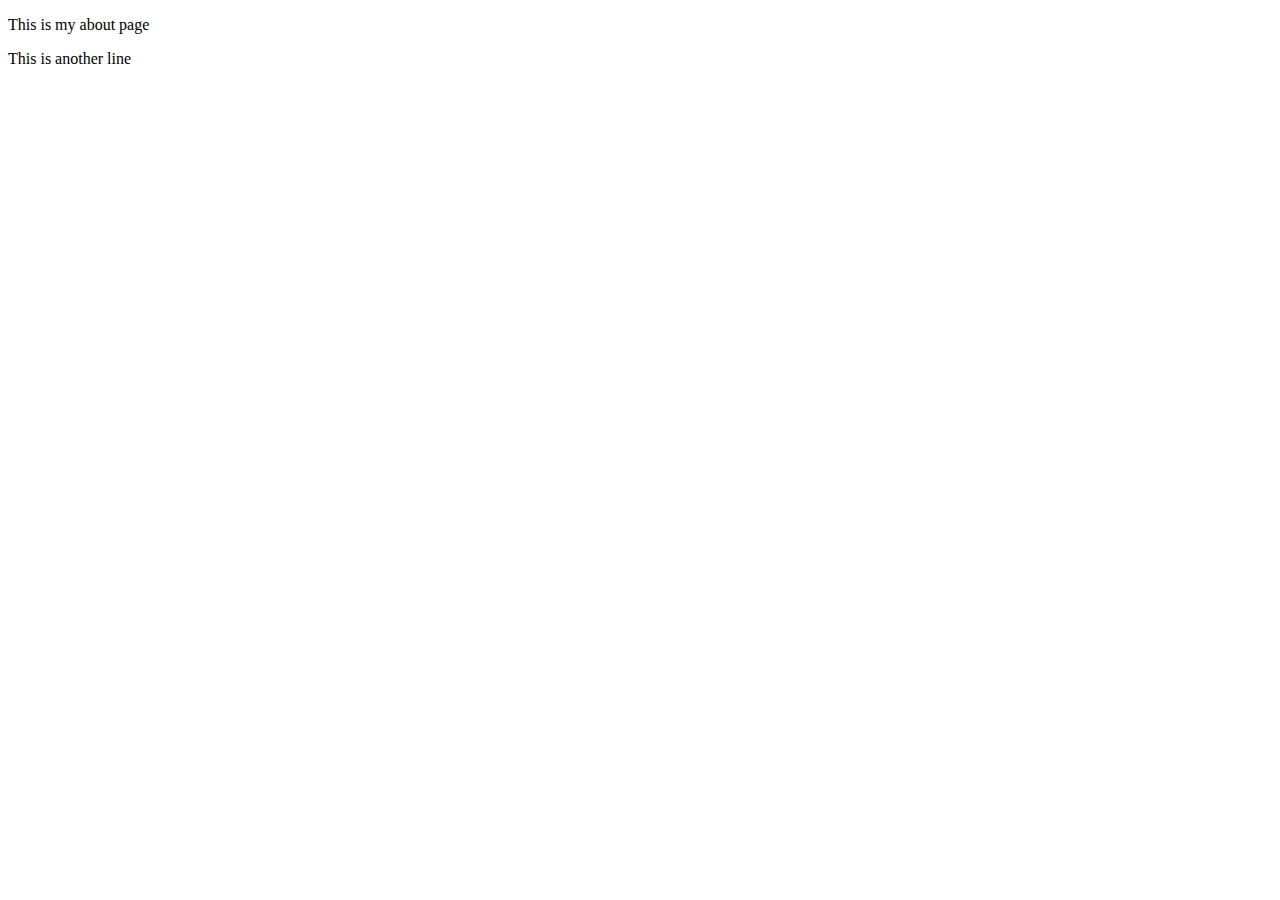
<file: about.html>
<!DOCTYPE html>
<html lang="en">
<head>
    <meta charset="UTF-8">
    <meta name="viewport" content="width=device-width, initial-scale=1.0">
    <title>Document</title>
</head>
<body>
    <p>This is my about page</p>
    <p>This is another line</p>
</body>
</html>
</file>
